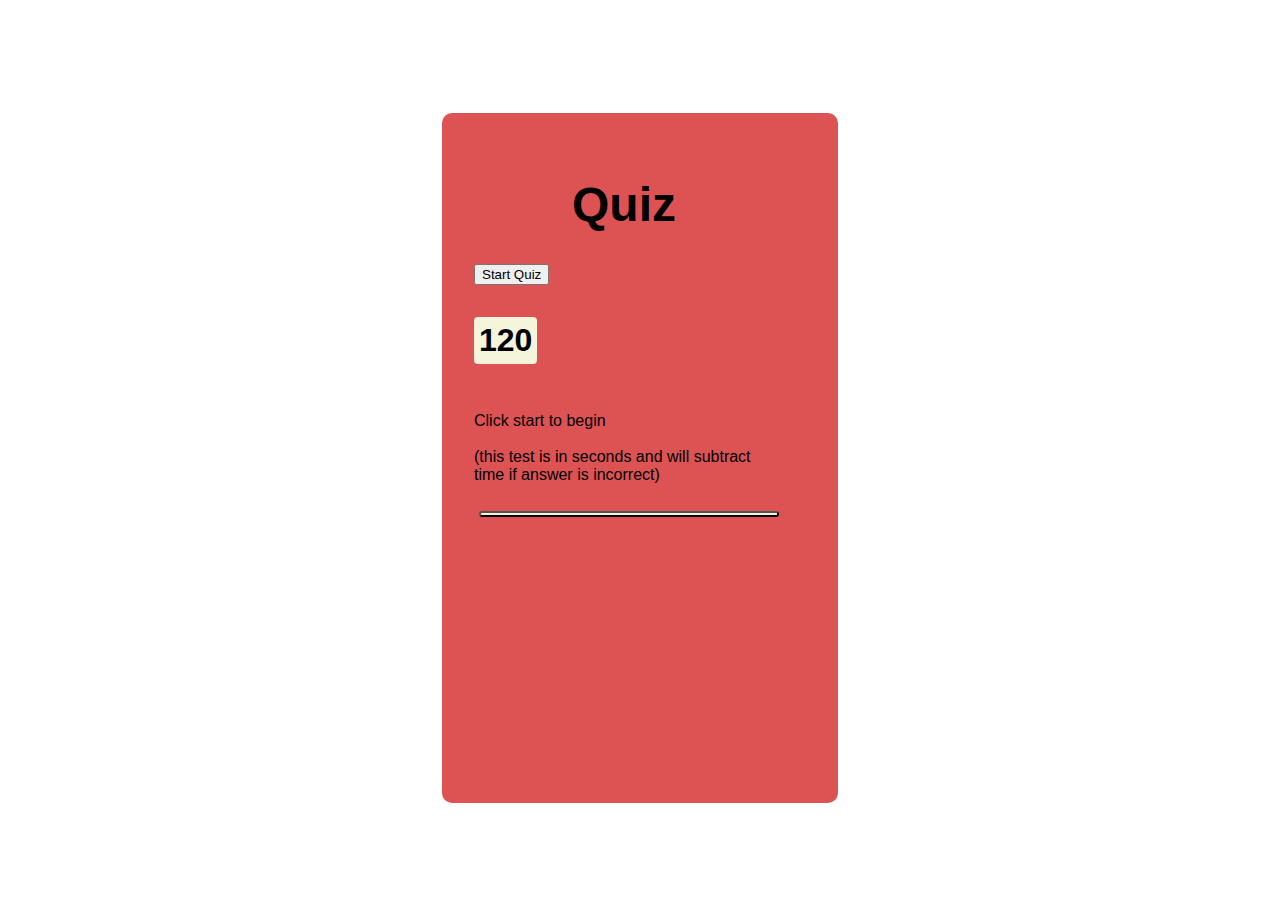
<file: index.html>
<!DOCTYPE html>
<html lang="en">

<head>
    <meta charset="UTF-8" />
    <meta name="viewport" content="width=device-width, ial-scale=1.0" />
    <meta http-equiv="X-UA-Compatible" content="ie=edge" />
    <title>Code Quiz</title>
    <link rel="stylesheet" href="style.css" />
</head>

<body>
        <div class="container">
            <!-- Main quiz box -->
            <div class="quiz-box">
                <!-- <div id="quiz"></div> -->
                    <h1>Quiz</h1>
                    <button id="startBtn">Start Quiz</button>
                <div class="quiz-header">
                    
                        <!-- <p id="progress">Question x of y</p> -->
                        <p id="count-down">120</p>
                </div>
                <p id="question">Click start to begin<br><br> (this test is in seconds and will subtract time if answer is incorrect)</p>

                <div class="buttons" id="buttons">
                    <button class="btn" id="btn0">
                       </button>
                  
                <div id="score-history" style="min-height: 100px;"></div>   
            </div>
            <button id="nextBtn" style="visibility:hidden;">Next</button>
            
        </div>
        
        </div>
        
        <script src="newapp.js"></script>
</body>

</html>
</file>
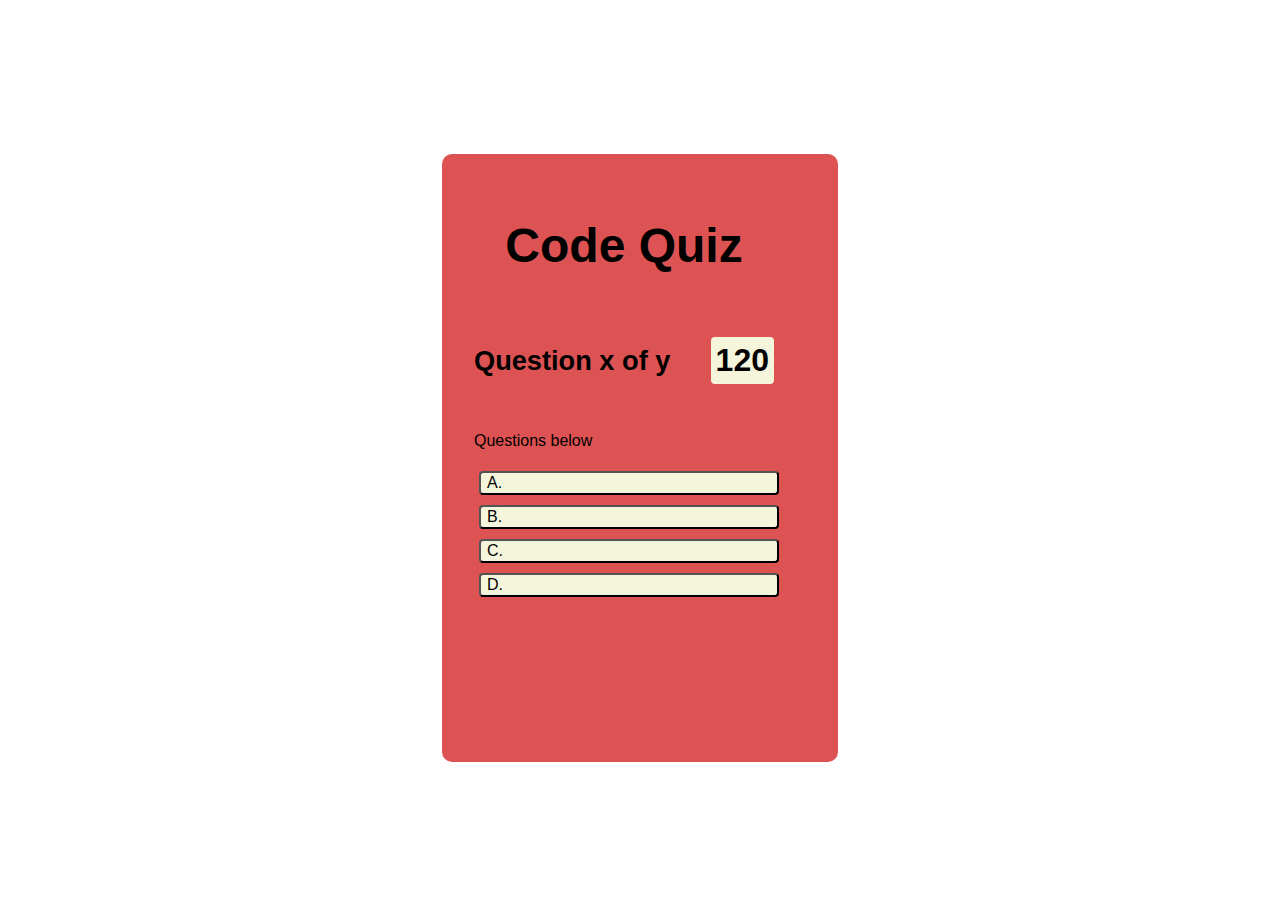
<file: <!DOCTYPE html>.html>
<!DOCTYPE html>
<html lang="en">

<head>
    <meta charset="UTF-8" />
    <meta name="viewport" content="width=device-width, initial-scale=1.0" />
    <meta http-equiv="X-UA-Compatible" content="ie=edge" />
    <title>Code Quiz</title>
    <link rel="stylesheet" href="style.css" />
</head>

<body>
        <div class="container">
            <!-- Main quiz box -->
            <div class="quiz-box">
                <div id="quiz"></div>
                    <h1>Code Quiz</h1>
                   <!-- div id="start-menu" -->
                <div class="quiz-header">
                    
                        <p id="progress">Question x of y</p>
                        <p id="count-down">120</p>
                </div>
                <p id="question">Questions below</p>

                <div class="buttons" id="buttons">
                    <button class="btn" id="btn0">
                        A. <span id="choice0"></span>
                    </button>
                    <button class="btn" id="btn1">
                        B. <span id="choice1"></span>
                    </button>
                    <button class="btn" id="btn2">
                        C. <span id="choice2"></span>
                    </button>
                    <button class="btn" id="btn3">
                        D. <span id="choice3"></span>
                    </button>
            </div>
            
        </div>
        
        <script src="newapp.js"></script>
</body>

</html>
</file>
<file: style.css>
.container {
  font-family: 'Open Sans', sans-serif;
  max-width: 1200px;
  margin: 0;
  padding: 0 2rem;
  display: flex;
  justify-content: center;
  align-items: center;
  height: 100vh;
}

.quiz-box {
  width: 300px;
  margin: 0 auto;
  background-color: rgb(221, 83, 83);
  padding: 1rem 4rem 10rem 2rem;
  border: 3px solid var (--color-primary);
  border-radius: 10px;
}

.quiz-box h1{
  background-color: var(--color-primary);
  font-size: 3rem;
  text-align: center;
  color: var (--white);
  padding: 1rem 0;
  width: 100%;
  margin-bottom: 1rem;
  border-radius: 4px;
}

.quiz-header {
  display: flex;
  justify-content: space-between;
  align-items: center;
}

.quiz-header #progress{
  color: var(--color-primary);
  font-size: 1.7rem;
  font-weight: 700;
}

.quiz-header #count-down{
  font-size: 2rem;
  font-weight: 700;
  background-color:beige;
  padding:5px;
  border-radius: 4px;

}

.quiz-box #questions {
  font-size: 1 rem;
  font-weight: 700;
  color: black;
  border: 1px solid black;
  padding: 5px 5px;
}

.btn{
  text-align: left;
  background-color:beige;
  width: 100%;
  font-size: 1rem;
  color: black;
  border-radius:4px;
  margin:5px;
}

.btn:hover {
  cursor: pointer;
  background-color: rgb(122, 9, 9)
}

.btn:active {
  cursor: pointer;
  background-color: rgb(122, 9, 9)
}

#score{
  color: black;
  text-align: center;
  font-size: 1.5rem;
}

.quiz-repeat{
  text-align:center;
  margin: 0 auto;
}

.quiz-repeat a {
  font-size: 1.5rem;
  font-weight: 600;
  color: black;
  background-color: beige;
  padding: 1rem 1rem;
  border-radius: 5px;
  transition: all .3s;
}

.quiz-repeat a:hover{
  background-color: var(--color-primary);
}
</file>
